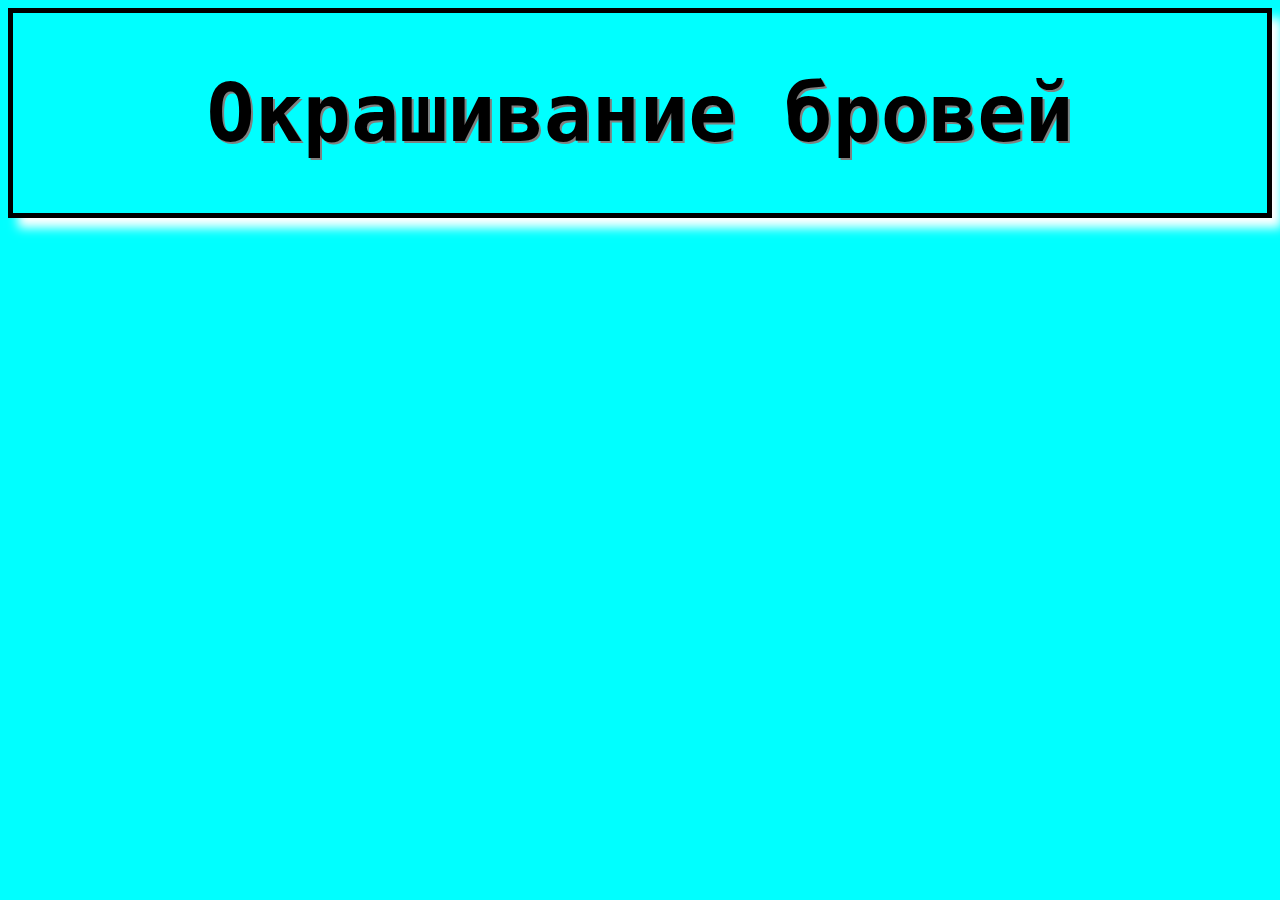
<file: brovi.html>
<!DOCTYPE html>
<html lang="en">
<head>
    <meta charset="UTF-8">
    <meta name="viewport" content="width=device-width, initial-scale=1.0">
    <title>Окрашивание бровей</title>
    <link rel="stylesheet" href="french.css">
</head>
<body>
    <header>
        <h1>Окрашивание бровей</h1>
    </header>
    <main>

    </main>
    <footer>

    </footer>
</body>
</html>
</file>
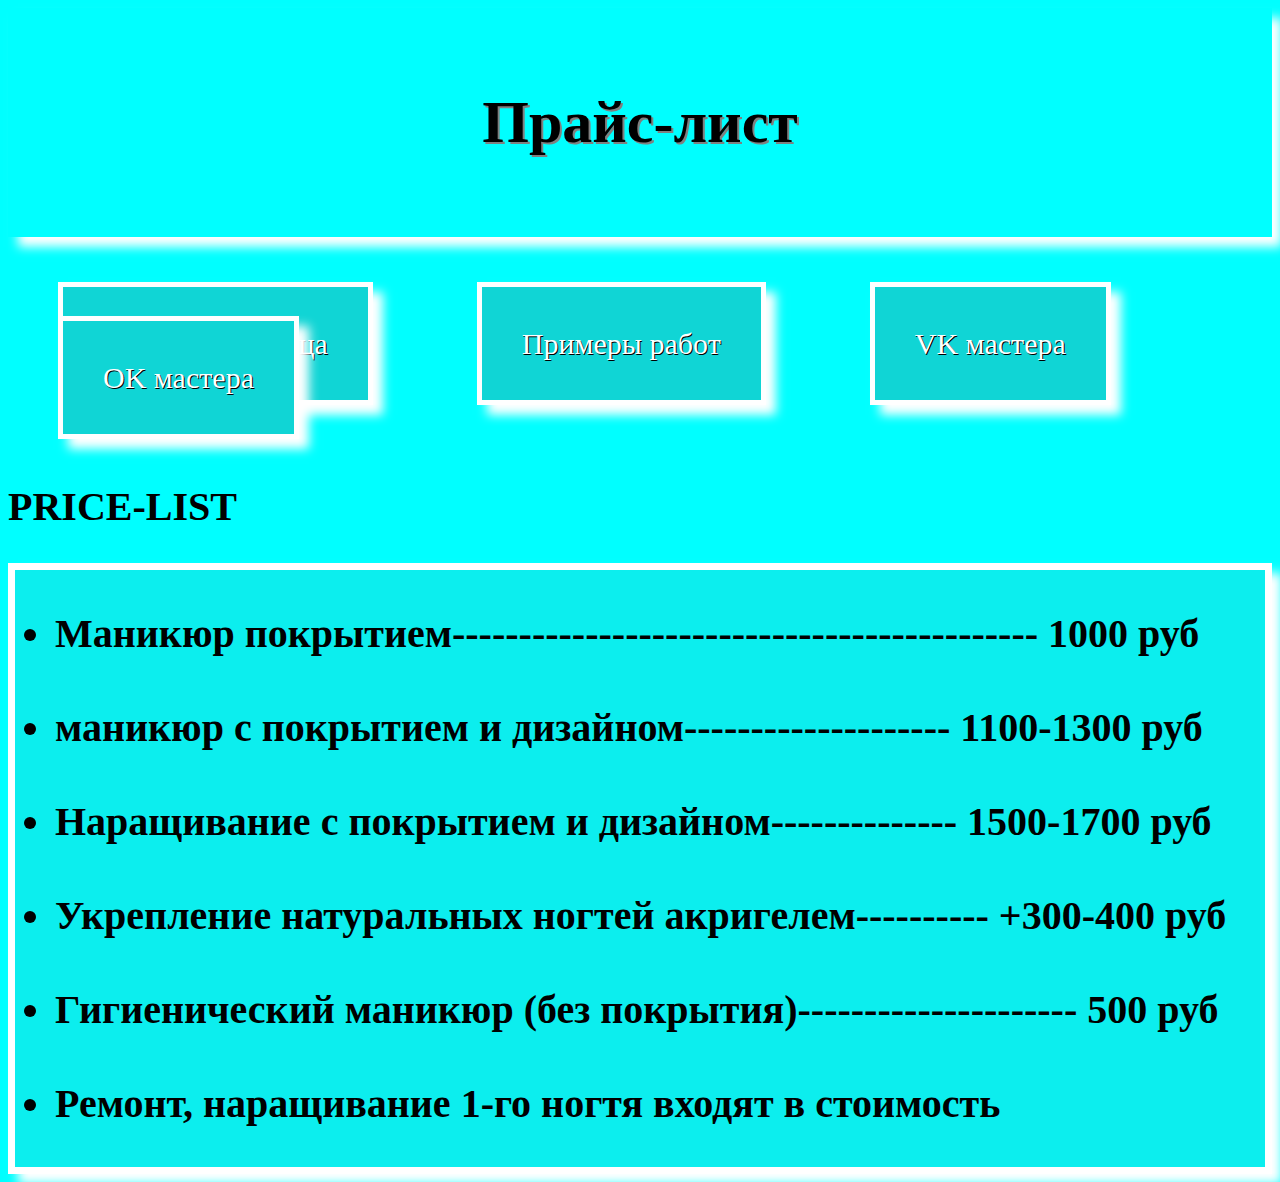
<file: list.html>
<!DOCTYPE html>
<html lang="en">
<head>
    <meta charset="UTF-8">
    <meta name="viewport" content="width=device-width, initial-scale=1.0">
    <title>Прайс-лист</title>
    <link rel="stylesheet" href="list.css">
</head>
<body>
    <header>
        <h1>Прайс-лист</h1>
    </header>
    <main>
        <br>
        <br>
        <br>
        <br>
        <br>
        <a href="index.html" target="_blank">Главная страница</a>
        <a href="work.html" target="_blank">Примеры работ</a>
        <a href="https://vk.com/id423391971" target="_blank">VK мастера</a>
        <a href="https://ok.ru/profile/318491041925?utm_campaign=android_share&utm_content=profile" target="_blank">OK мастера</a>
        <br>
        <br>
        <br>
        <br>
        <h2>PRICE-LIST</h2>
    <div class="ul">
    <ul>
    <b>
        <li>Маникюр покрытием-------------------------------------------- 1000 руб</li>
        <br>
        <li>маникюр с покрытием и дизайном-------------------- 1100-1300 руб</li>
        <br>
        <li>Наращивание с покрытием и дизайном-------------- 1500-1700 руб</li>
        <br>
        <li>Укрепление натуральных ногтей акригелем---------- +300-400 руб</li>
        <br>
        <li>Гигиенический маникюр (без покрытия)--------------------- 500 руб</li>
        <br>
        <li>Ремонт, наращивание 1-го ногтя входят в стоимость</li>
    </b>
    </ul>
    </div>      
    </main>
    <footer>
    </footer>
</body>
</html>
</file>
<file: french.css>
header{
    font-size: 40px;
    border: 5px black solid;
    box-shadow: 10px 10px 10px white;
    text-shadow: 2px 2px grey;
    background: url(https://avatars.mds.yandex.net/i?id=7c44764454bf457b28c82d19ed302eb47d488a8b-5233531-images-thumbs&n=13);
}

body{
    font-family: monospace;
    text-align: center;
    background-color: aqua;
}

a{
    color: blue;
    font-size: 41px;
    text-decoration: none;
    text-shadow: 2px 2px black;
}

.okvk{
    background-color: white;
    border: 5px black solid;
    box-shadow: 10px 10px 10px grey;
}

img{
    border: 3px black solid;
}

img:hover{
    transform: scale(1.1);
    transition: all 0.1s linear;
}
</file>
<file: list.css>
header{
    font-size: 30px;
    text-align: center;
    text-shadow: 2px 2px grey;
    box-shadow: 10px 10px 10px white;
    padding: 40px;
    background: url(https://avatars.mds.yandex.net/i?id=7c44764454bf457b28c82d19ed302eb47d488a8b-5233531-images-thumbs&n=13);
}

body{
    background: aqua;
}

.ul{
    font-size: 40px;
    background-color: rgb(12, 238, 238);
    box-shadow: 10px 10px 10px white;
    border: 7px white solid;
}

h2{
    font-size: 40px;
}

a{
    padding: 40px;
    border: 5px white solid;
    box-shadow: 10px 10px 10px white;
    margin: 50px;
    font-size: 30px;
    text-decoration: none;
    color: white;
    background-color: rgb(16, 213, 213);
    text-shadow: 1px 1px black;
}
</file>
